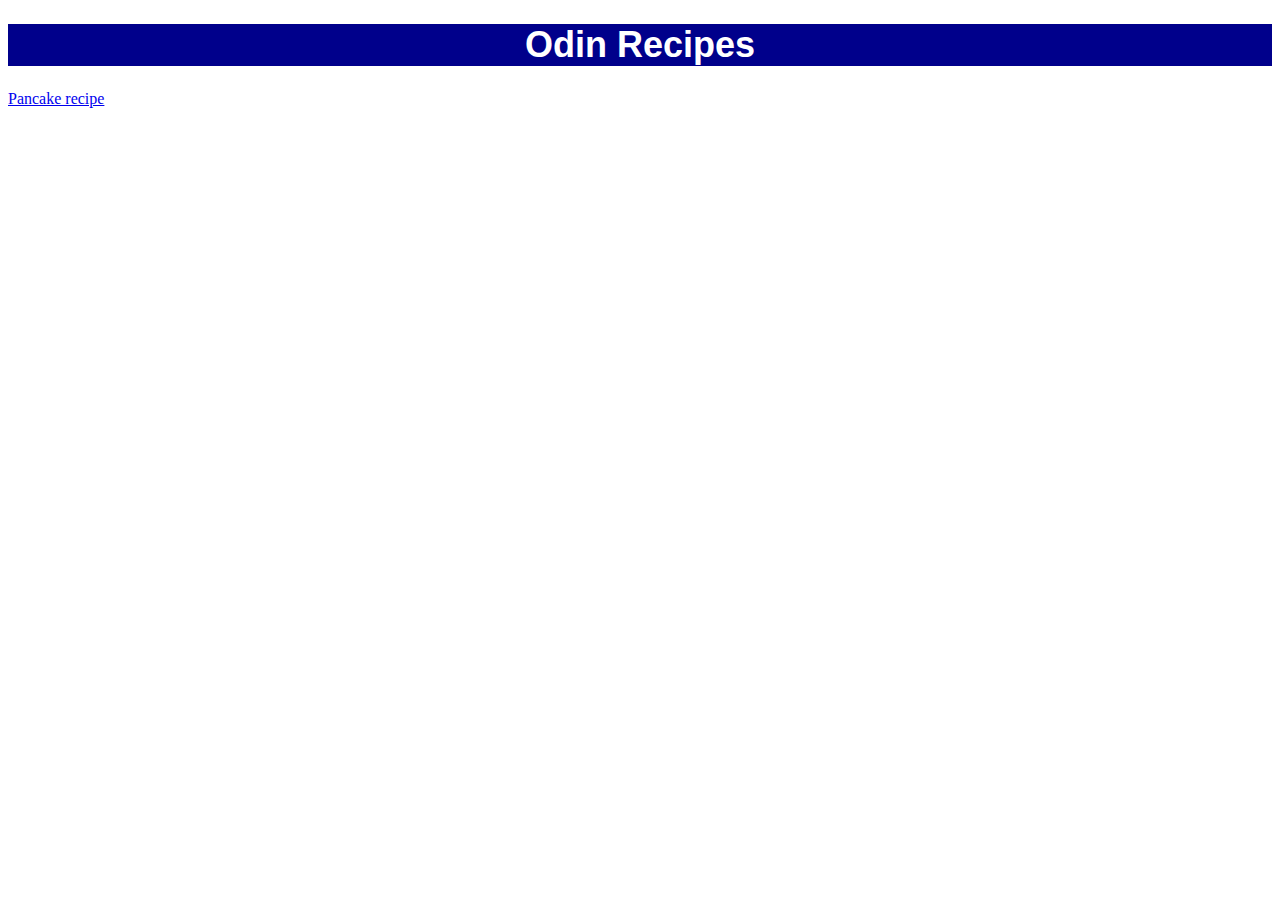
<file: odin-recipes/index.html>
<!DOCTYPE html>
<html lang="en">
<head>
    <meta charset="UTF-8">
    <title>Project: Recipes - Homepage</title>
    <link rel="stylesheet" href="./styles.css">
</head>
<body>
    <h1>Odin Recipes</h1>
    <a href="recipes/pancake.html">Pancake recipe</a>
</body>
</html>
</file>
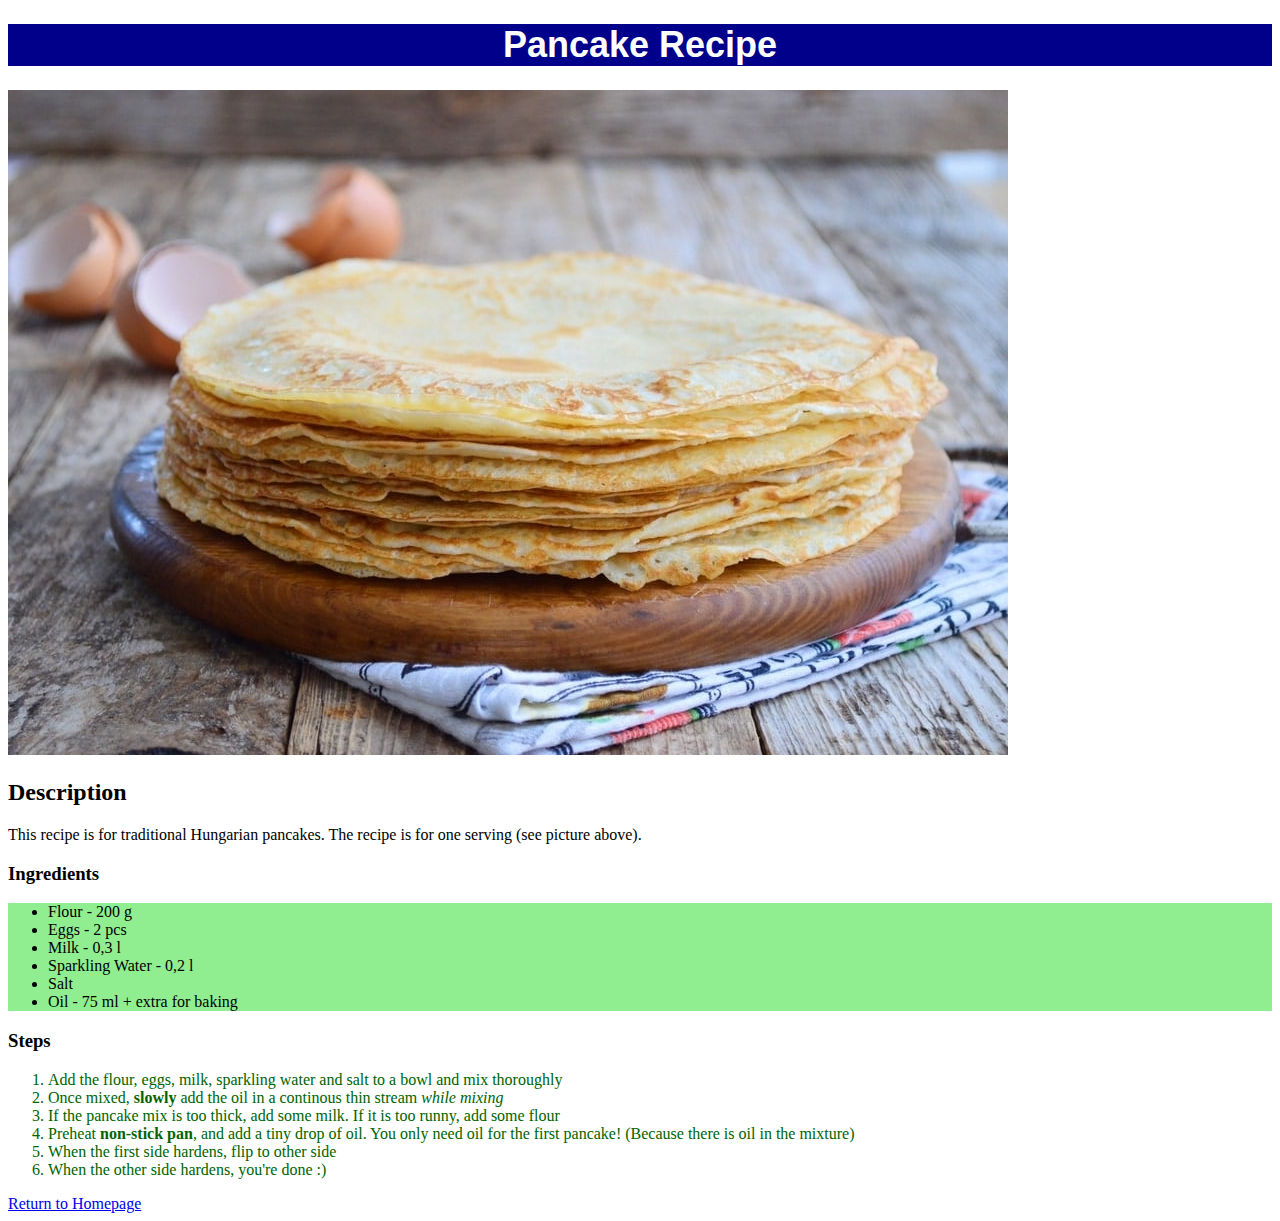
<file: odin-recipes/recipes/pancake.html>
<!DOCTYPE html>
<html lang="en">
<head>
    <meta charset="UTF-8">
    <title>Pancake Recipe</title>
    <link rel="stylesheet" href="../styles.css">
</head>
<body>
    <h1>Pancake Recipe</h1>
    <img src="../images/pancake.jpg">
    <h2>Description</h2>

    <p>
        This recipe is for traditional Hungarian pancakes. The recipe is for one serving (see picture above).  
    </p>

    <h3>Ingredients</h3>
    <ul class="ingred">
        <li>Flour - 200 g</li>
        <li>Eggs - 2 pcs</li>
        <li>Milk - 0,3 l</li>
        <li>Sparkling Water - 0,2 l</li>
        <li>Salt</li>
        <li>Oil - 75 ml + extra for baking</li>
    </ul>
    
    <h3>Steps</h3>
    <ol class="recipe">
        <li>Add the flour, eggs, milk, sparkling water and salt to a bowl and mix thoroughly</li>
        <li>Once mixed, <strong>slowly</strong> add the oil in a continous thin stream <em>while mixing</em></li>
        <li>If the pancake mix is too thick, add some milk. If it is too runny, add some flour</li>
        <li>Preheat <strong>non-stick pan</strong>, and add a tiny drop of oil. You only need oil for the first pancake! (Because there is oil in the mixture)</li>
        <li>When the first side hardens, flip to other side</li>
        <li>When the other side hardens, you're done :)</li>
    </ol>

    <a href="../index.html">Return to Homepage</a>
</body>
</html>
</file>
<file: odin-recipes/styles.css>
h1{
    color:white;
    background-color: darkblue;
    font-family:Verdana, Geneva, Tahoma, sans-serif;
    text-align: center;
    font-size:36px   
}

.recipe{
    color:darkgreen;
    font-weight: 400;
}

.ingred{
    background-color: lightgreen;
    
}
</file>
